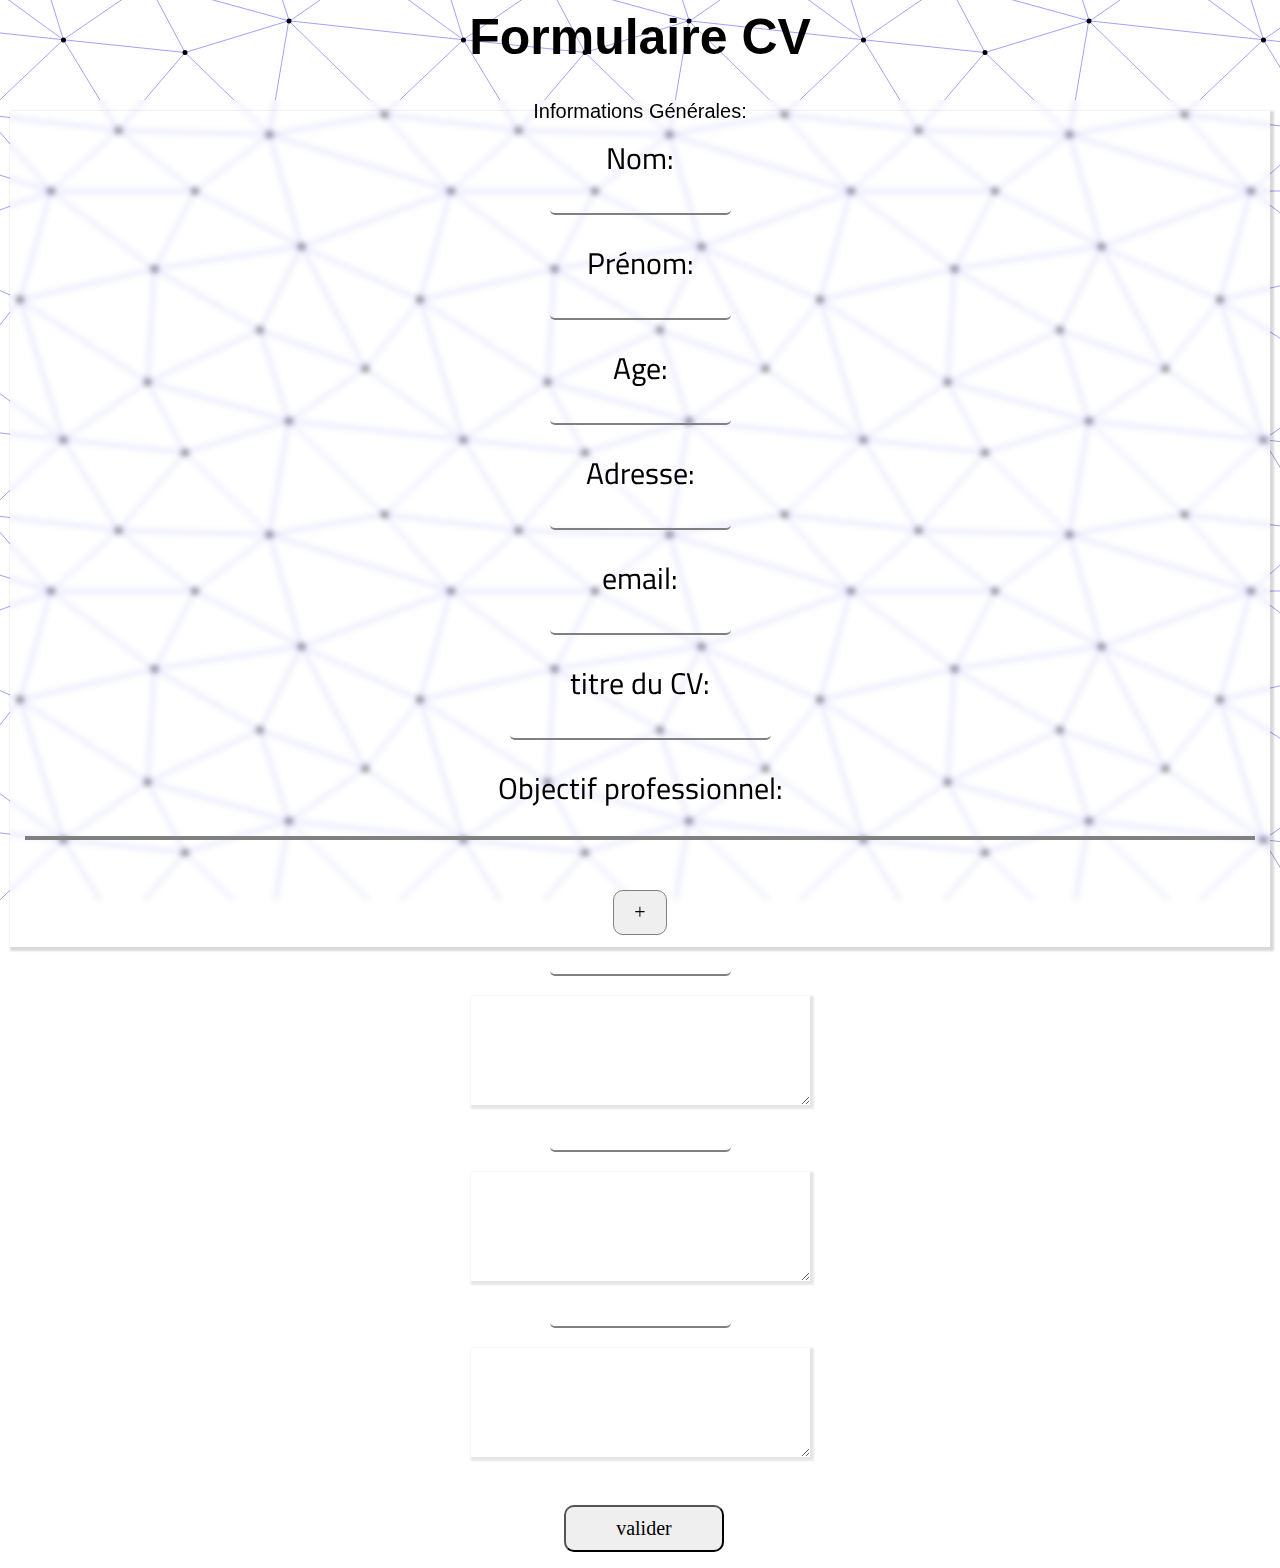
<file: index.html>
<html>
    <head>
        <link rel="preconnect" href="https://fonts.googleapis.com">
        <link rel="preconnect" href="https://fonts.gstatic.com" crossorigin>
        <link href="https://fonts.googleapis.com/css2?family=Cairo:wght@200&display=swap" rel="stylesheet">
        <link rel="stylesheet" href="css.css">
        <meta charset="utf-8">
    </head>
    <body>
        
        <h1> Formulaire CV</h1>
        <form method="post" id="fo" action="">
            <div class="info">
                
                <fieldset>
                    <legend>Informations Générales:</legend>
                    <label>Nom:<br>
                        <input type="text" name="nom" id="nom"  /></label><br>
                    <label>Prénom:<br>
                        <input type="text" name="Prénom"  id="Prenom" /></label><br>
                    <label>Age:<br>
                        <input type="text" name="Age" id="Age"  /></label><br>
                    <label>Adresse:<br>
                        <input type="text" name="Adresse" id="Adresse" /></label><br> 
                    <label>email:<br>
                        <input type="email" name="email" id="email"  /></label><br>
                    <label> titre du CV: <br><input type="text" name="cv" id="titre" size="30" > </label><br>
                    <label>Objectif professionnel:</label><br>
                    <p id="obi"></p>
                    <button  id="obj" name="obj" >+</button>
            </fieldset>
                
            </div>
            
            <div><input type="text" name="titre" id="titre1"  /></label><br>
                <textarea name="formation" id="for" cols="40" rows="7"></textarea><br><br>
            <input type="text" name="titre" id="titre2"  /></label><br>
                <textarea name="comp" id="comp" cols="40" rows="7"></textarea><br><br>
            <input type="text" name="titre" id="titre3"  /></label><br>
                <textarea name="ling" id="ling" cols="40" rows="7"></textarea><br><br>
            </div>
            <button id="b">valider</button>
            </form>
            
            <script src="cvjs.js">
            </script>
    </body>
</html>
</file>
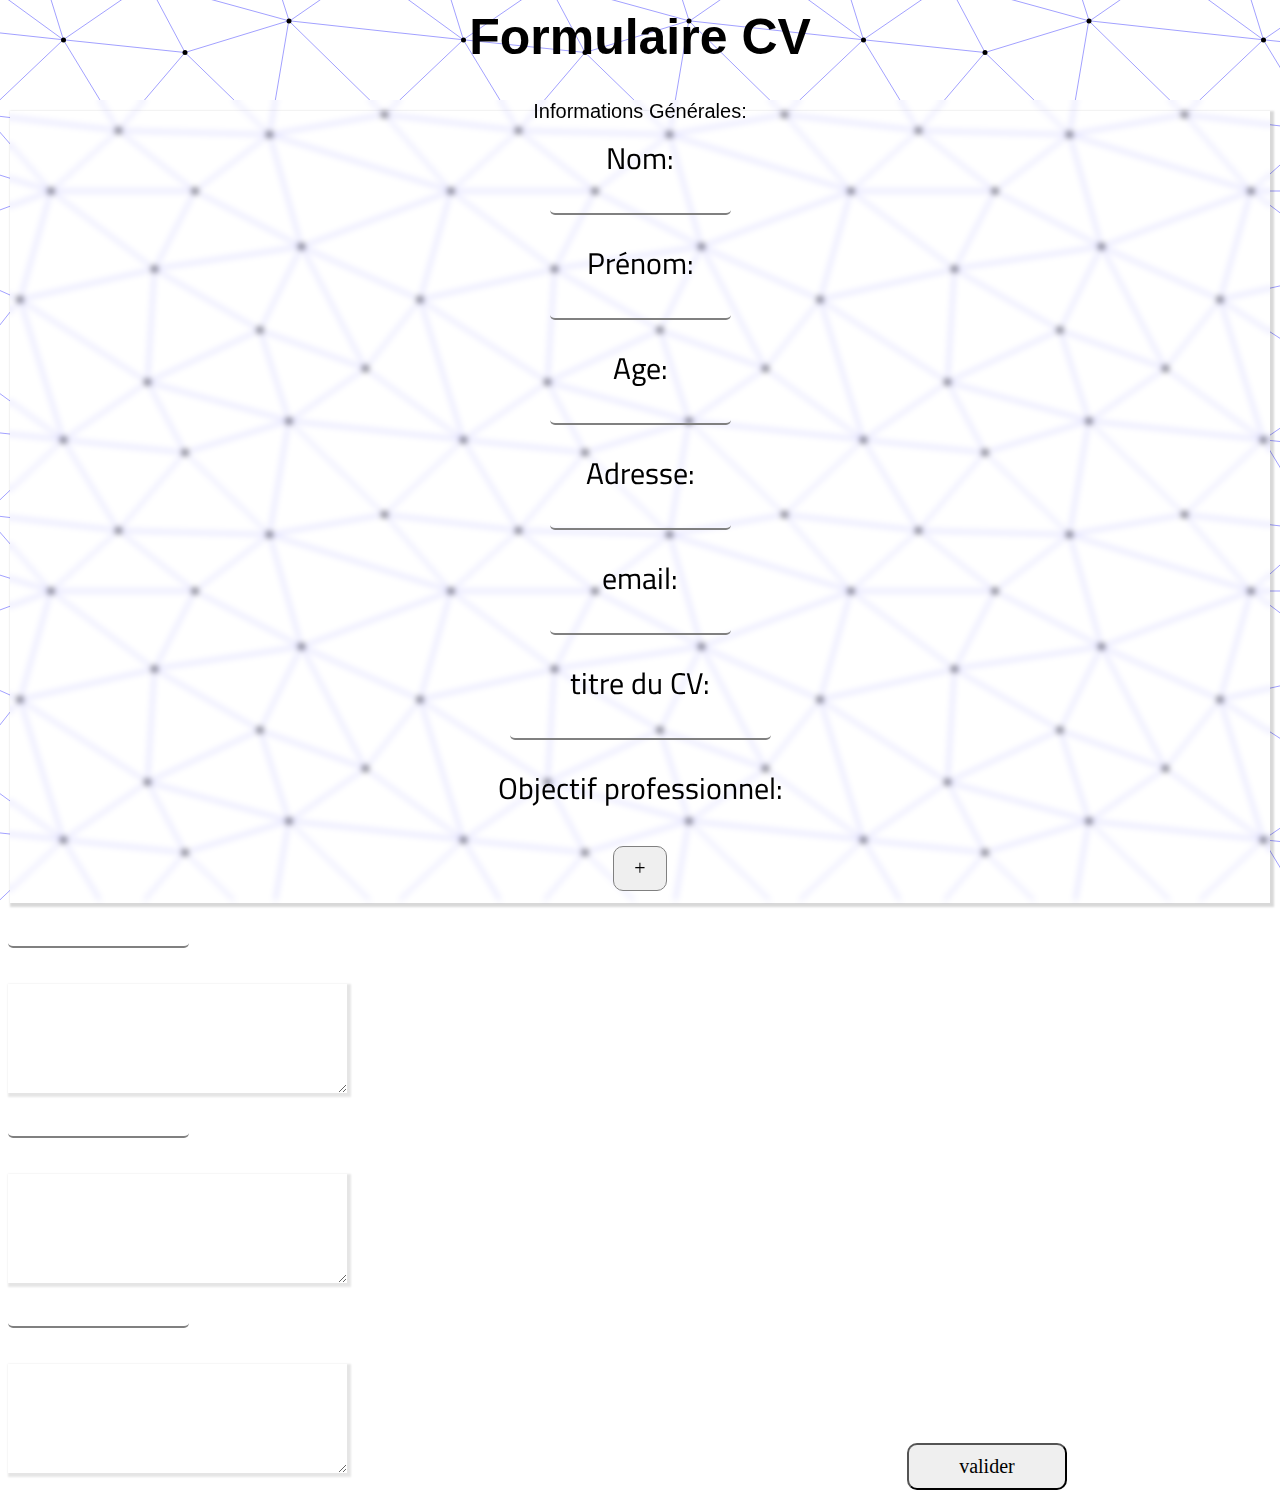
<file: CV1 FORM.html>
<html>
    <head>
        <link rel="preconnect" href="https://fonts.googleapis.com">
        <link rel="preconnect" href="https://fonts.gstatic.com" crossorigin>
        <link href="https://fonts.googleapis.com/css2?family=Cairo:wght@200&display=swap" rel="stylesheet">
        <link rel="stylesheet" href="css.css">
        <meta charset="utf-8">
    </head>
    <body>
        
        <h1> Formulaire CV</h1>
        <form method="post" id="fo" action="">
            <div class="info">
                
                <fieldset>
                    <legend>Informations Générales:</legend>
                    <label>Nom:<br>
                        <input type="text" name="nom" id="nom"  /></label><br>
                    <label>Prénom:<br>
                        <input type="text" name="Prénom"  id="Prenom" /></label><br>
                    <label>Age:<br>
                        <input type="text" name="Age" id="Age"  /></label><br>
                    <label>Adresse:<br>
                        <input type="text" name="Adresse" id="Adresse" /></label><br> 
                    <label>email:<br>
                        <input type="email" name="email" id="email"  /></label><br>
                    <label> titre du CV: <br><input type="text" name="cv" id="titre" size="30" > </label><br>
                    <label>Objectif professionnel:</label><br>
                    <button  id="obj" name="obj" >+</button>
            </fieldset>
                
            </div>
            
            <p><input type="text" name="titre" id="titre1"  /></label><br></p>
                <textarea name="formation" id="for" cols="40" rows="7"></textarea>
            <p><input type="text" name="titre" id="titre2"  /></label><br></p>
                <textarea name="comp" id="comp" cols="40" rows="7"></textarea>
            <p><input type="text" name="titre" id="titre3"  /></label><br></p>
                <textarea name="ling" id="ling" cols="40" rows="7"></textarea>
            <button id="b">valider</button>
            </form>
            <p id="p"></p>
            <script src="cvjs.js">
            </script>
    </body>
    
</html>
</file>
<file: css.css>
.info {
    font-family:  'Cairo', sans-serif;
    font-size: 20px;
    text-align:center;
    
    
}
body{
    background-attachment: fixed;
    background-color: #FFFFFF;
    background-image: url("data:image/svg+xml,%3Csvg xmlns='http://www.w3.org/2000/svg' width='400' height='400' viewBox='0 0 800 800'%3E%3Cg fill='none' stroke='%234340FF' stroke-width='1'%3E%3Cpath d='M769 229L1037 260.9M927 880L731 737 520 660 309 538 40 599 295 764 126.5 879.5 40 599-197 493 102 382-31 229 126.5 79.5-69-63'/%3E%3Cpath d='M-31 229L237 261 390 382 603 493 308.5 537.5 101.5 381.5M370 905L295 764'/%3E%3Cpath d='M520 660L578 842 731 737 840 599 603 493 520 660 295 764 309 538 390 382 539 269 769 229 577.5 41.5 370 105 295 -36 126.5 79.5 237 261 102 382 40 599 -69 737 127 880'/%3E%3Cpath d='M520-140L578.5 42.5 731-63M603 493L539 269 237 261 370 105M902 382L539 269M390 382L102 382'/%3E%3Cpath d='M-222 42L126.5 79.5 370 105 539 269 577.5 41.5 927 80 769 229 902 382 603 493 731 737M295-36L577.5 41.5M578 842L295 764M40-201L127 80M102 382L-261 269'/%3E%3C/g%3E%3Cg fill='%23000000'%3E%3Ccircle cx='769' cy='229' r='5'/%3E%3Ccircle cx='539' cy='269' r='5'/%3E%3Ccircle cx='603' cy='493' r='5'/%3E%3Ccircle cx='731' cy='737' r='5'/%3E%3Ccircle cx='520' cy='660' r='5'/%3E%3Ccircle cx='309' cy='538' r='5'/%3E%3Ccircle cx='295' cy='764' r='5'/%3E%3Ccircle cx='40' cy='599' r='5'/%3E%3Ccircle cx='102' cy='382' r='5'/%3E%3Ccircle cx='127' cy='80' r='5'/%3E%3Ccircle cx='370' cy='105' r='5'/%3E%3Ccircle cx='578' cy='42' r='5'/%3E%3Ccircle cx='237' cy='261' r='5'/%3E%3Ccircle cx='390' cy='382' r='5'/%3E%3C/g%3E%3C/svg%3E");
}
label,legend{
    color: rgb(0, 0, 0);
    font-size: 30px;
}
input ,:hover {
    border: none ;
    border-bottom: solid 2px gray;
    background-color: transparent;
    font-family:"bahnschrift" , sans-serif;
    text-align:center;
    color: black;
    margin-bottom: 20px;
    margin-top: 10px;

}

h1{
    text-align: center ;
    color: rgb(0, 0, 0);
    font-family: 'Comfortaa', sans-serif;
    font-size: 50px;
}
fieldset {
    box-shadow: 2px 2px 2px 2px rgba(0, 0, 0, 0.151) ;
    border: none;
    backdrop-filter: blur(3px);
    background-color:transparent;
}
legend{
    text-align: center;
    font-family: 'Comfortaa', sans-serif;
    font-size: 20px;
}
input{
    border-radius: 5px;
}
button{
    padding :10px;
    border-radius: 10px;
    padding-left: 50px;
    padding-right: 50px;
    text-align: center;
    margin-left: 44%;
    font-family: "comfortaa";
    font-size: 20px;
    margin-top: 30px;
}
#obj{
    padding-left: 20px;
    padding-right: 20px;
    margin-left: 0%;
    border: 1px solid grey;
}
textarea{
    text-align: center;
   
    
    box-shadow: 2px 2px 2px 2px rgba(0, 0, 0, 0.1) ;
    border: none;
    backdrop-filter: blur(3px);
    background-color:transparent;

}
div{
    text-align: center;
}
#obi{
    border: 2px solid grey;
}
</file>
